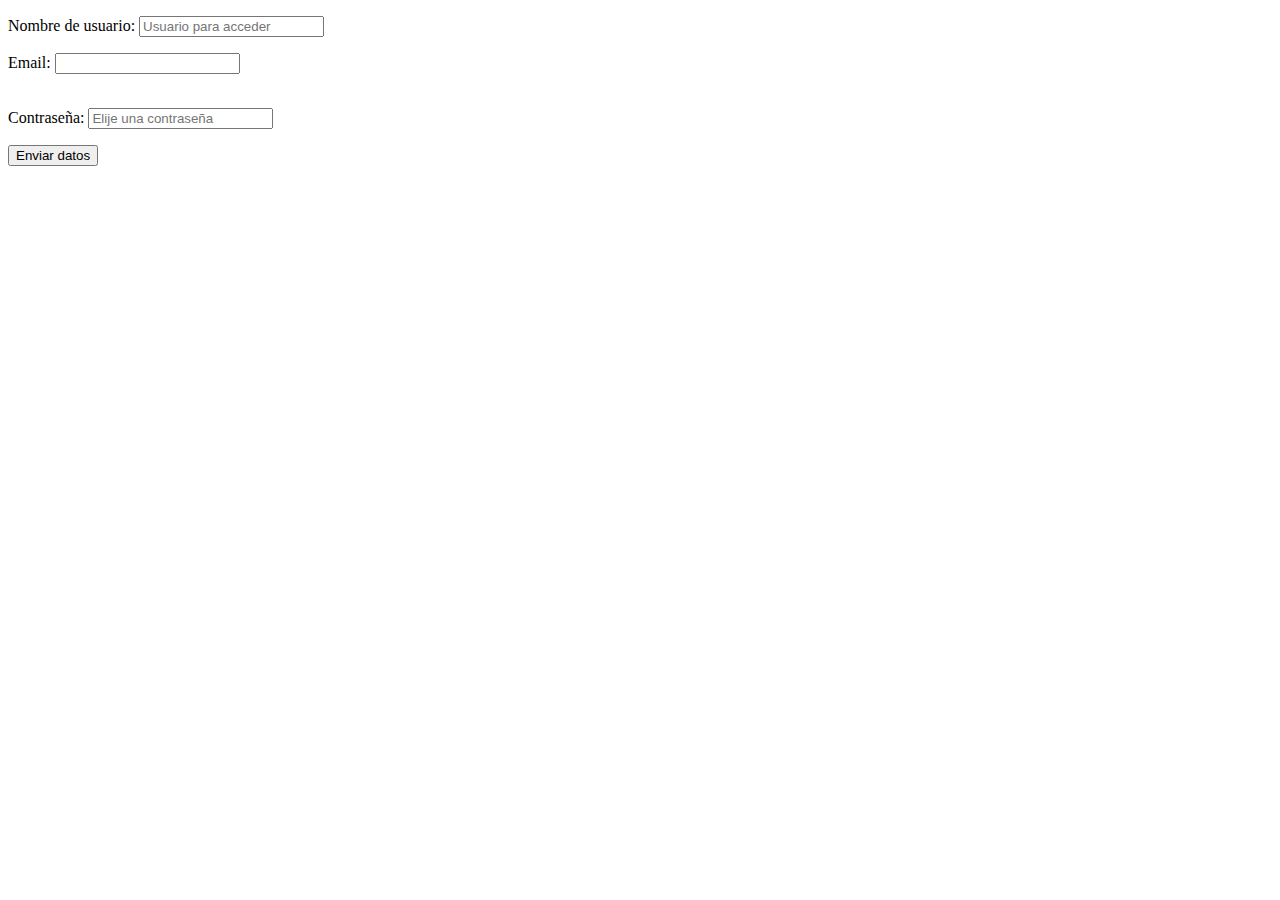
<file: login.html>
<!DOCTYPE html>
<html lang="es">
<head>
	<title>Login</title>
</head>
<body>
<form action="../../form-result.php" method="post" target="_blank">

  <p>Nombre de usuario: <input type="text" name="usuario" placeholder="Usuario para acceder"></p>
  <label for="email">Email:</label>
  <input type="email" id="email" name="email"><br><br>
  <p>Contraseña: <input type="password" name="pass" placeholder="Elije una contraseña"></p>
 
  <p><input type="submit" value="Enviar datos"></p>

</form>
</body>
</html>
</file>
